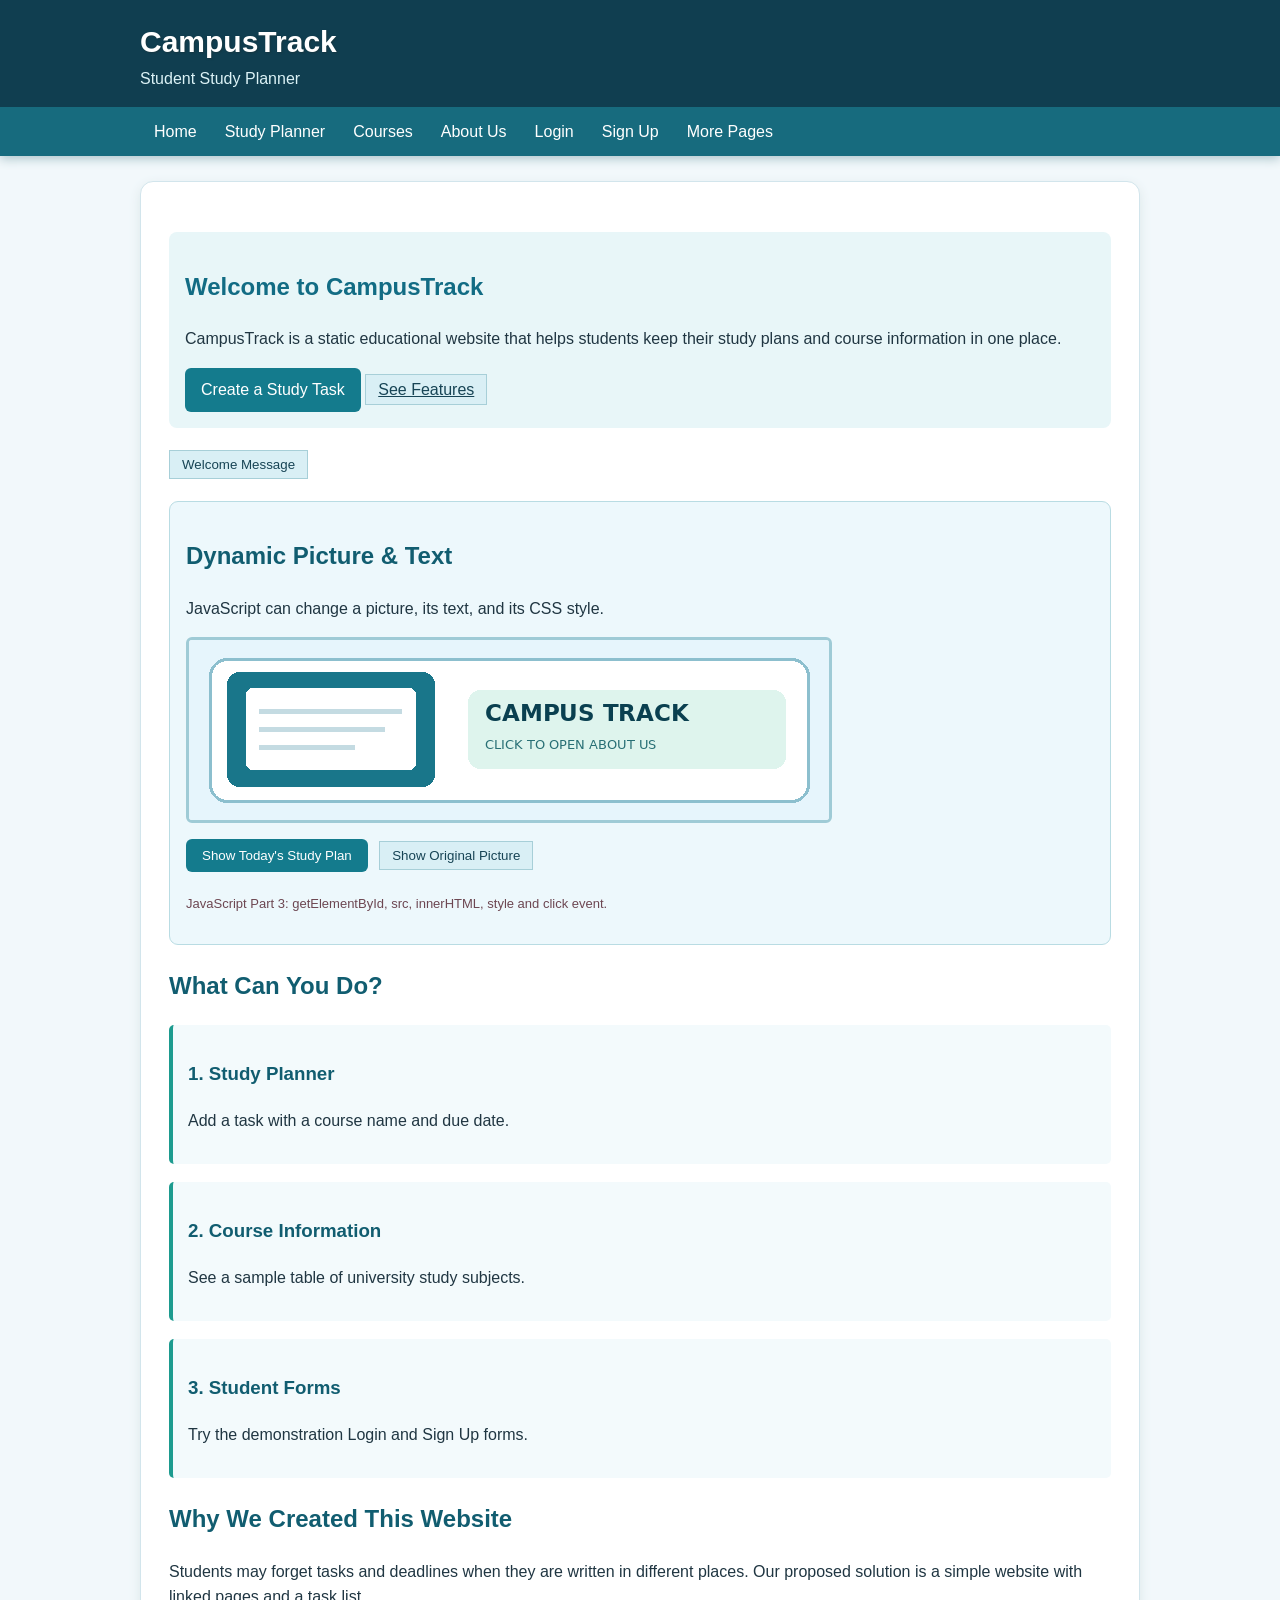
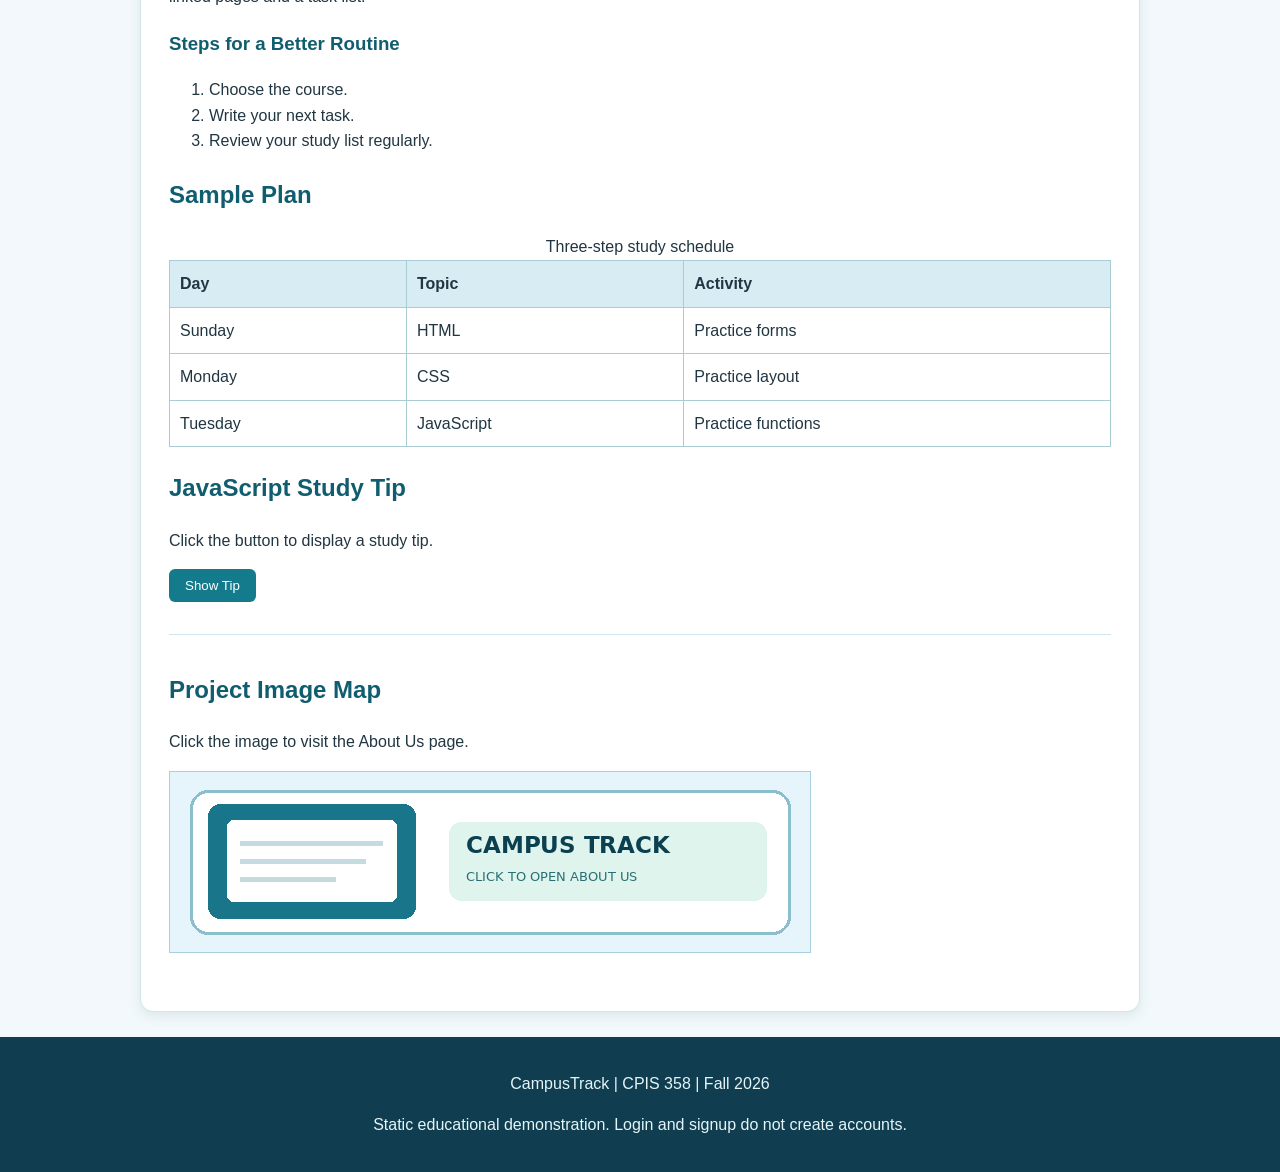
<file: index.html>
<!DOCTYPE html>
<html lang="en">
<head>
<meta charset="UTF-8">
<meta name="description" content="CampusTrack academic study planner website">
<meta name="viewport" content="width=device-width, initial-scale=1">
<title>Home | CampusTrack</title>
<link rel="stylesheet" type="text/css" href="assets/styles.css">
<style type="text/css">
/* Internal CSS (CSS Part 1) */
#features article { border-left-color: #1d9b8f; }
#top { background-color: #e8f6f8; padding: 16px; border-radius: 8px; }
</style>
<script type="text/javascript">
/* Embedded JavaScript (JavaScript Part 1): function, DOM and onclick */
function welcomeMessage() { document.getElementById('welcome-message').innerHTML = 'Welcome to the CampusTrack project!'; }
</script>
</head>
<body>
<header class="site-header"><div class="container"><h1>CampusTrack</h1><p>Student Study Planner</p></div><nav><div class="container"><ul>
<li><a href="index.html">Home</a></li>
<li><a href="planner.html">Study Planner</a></li>
<li><a href="courses.html">Courses</a></li>
<li><a href="about.html">About Us</a></li>
<li><a href="login.html">Login</a></li>
<li><a href="signup.html">Sign Up</a></li>
<li><a href="#">More Pages</a><ul><li><a href="planner.html">Planner</a></li><li><a href="about.html">About Our Project</a></li></ul></li>
</ul><div class="clear"></div></div></nav></header>
<div class="container"><main>
<section id="top"><h2 style="color:#126c84">Welcome to CampusTrack</h2>
<p>CampusTrack is a static educational website that helps students keep their study plans and course information in one place.</p>
<a class="button" href="planner.html">Create a Study Task</a> <a class="small-button" href="#features">See Features</a>
</section>
<p id="welcome-message"></p><p><button type="button" class="small-button" onclick="welcomeMessage()">Welcome Message</button></p>
<section class="dynamic-panel" id="dynamic-demo">
<h2 id="dynamic-heading">Dynamic Picture &amp; Text</h2>
<p id="dynamic-description">JavaScript can change a picture, its text, and its CSS style.</p>
<img id="dynamic-picture" class="dynamic-picture" src="assets/study-banner.png" width="640" height="180" alt="CampusTrack introductory study banner">
<p><button type="button" class="button" onclick="changeStudyPicture()">Show Today's Study Plan</button>
<button type="button" class="small-button" onclick="resetStudyPicture()">Show Original Picture</button></p>
<p class="notice">JavaScript Part 3: getElementById, src, innerHTML, style and click event.</p>
</section>
<section id="features"><h2>What Can You Do?</h2>
<article><h3>1. Study Planner</h3><p>Add a task with a course name and due date.</p></article>
<article><h3>2. Course Information</h3><p>See a sample table of university study subjects.</p></article>
<article><h3>3. Student Forms</h3><p>Try the demonstration Login and Sign Up forms.</p></article>
</section>
<section><h2>Why We Created This Website</h2>
<p>Students may forget tasks and deadlines when they are written in different places. Our proposed solution is a simple website with linked pages and a task list.</p>
<h3>Steps for a Better Routine</h3>
<ol><li>Choose the course.</li><li>Write your next task.</li><li>Review your study list regularly.</li></ol>
</section>
<section><h2>Sample Plan</h2><table><caption>Three-step study schedule</caption>
<thead><tr><th>Day</th><th>Topic</th><th>Activity</th></tr></thead>
<tbody><tr><td>Sunday</td><td>HTML</td><td>Practice forms</td></tr>
<tr><td>Monday</td><td>CSS</td><td>Practice layout</td></tr>
<tr><td>Tuesday</td><td>JavaScript</td><td>Practice functions</td></tr></tbody></table></section>
<section><h2>JavaScript Study Tip</h2><p id="study-tip">Click the button to display a study tip.</p><button class="button" type="button" onclick="showTip()">Show Tip</button></section>

<section class="map-section">
<h2>Project Image Map</h2>
<p>Click the image to visit the About Us page.</p>
<img src="assets/study-banner.png" alt="CampusTrack project image linked to About Us" width="640" height="180" usemap="#projectmap">
<map name="projectmap"><area shape="rect" coords="0,0,640,180" href="about.html" alt="Visit About Us"></map>
</section>
</main></div>
<footer class="site-footer"><p>CampusTrack | CPIS 358 | Fall 2026</p><p>Static educational demonstration. Login and signup do not create accounts.</p></footer>
<script type="text/javascript" src="assets/app.js"></script>
</body>
</html>
</file>
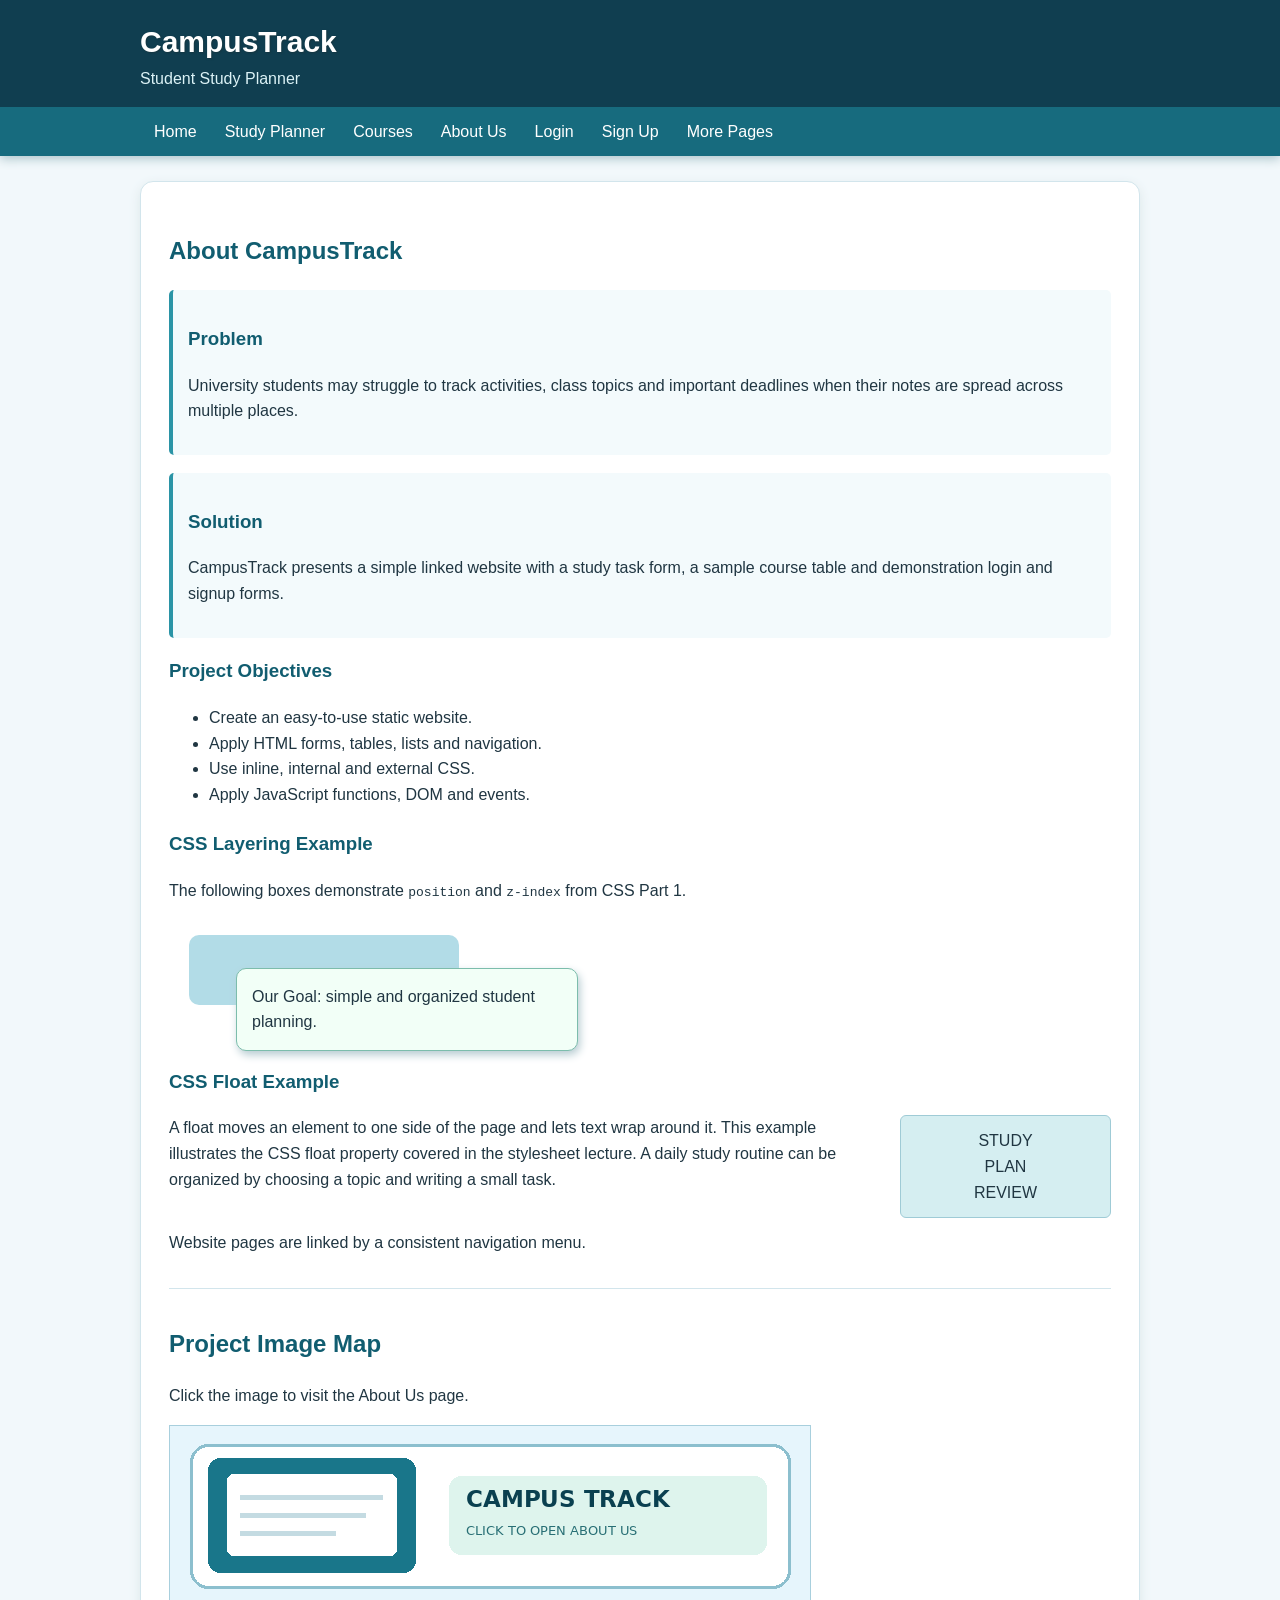
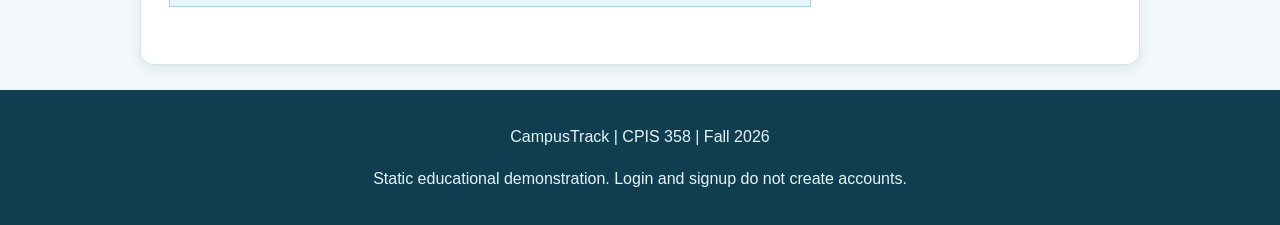
<file: about.html>
<!DOCTYPE html>
<html lang="en">
<head>
<meta charset="UTF-8">
<meta name="description" content="CampusTrack academic study planner website">
<meta name="viewport" content="width=device-width, initial-scale=1">
<title>About Us | CampusTrack</title>
<link rel="stylesheet" type="text/css" href="assets/styles.css">


</head>
<body>
<header class="site-header"><div class="container"><h1>CampusTrack</h1><p>Student Study Planner</p></div><nav><div class="container"><ul>
<li><a href="index.html">Home</a></li>
<li><a href="planner.html">Study Planner</a></li>
<li><a href="courses.html">Courses</a></li>
<li><a href="about.html">About Us</a></li>
<li><a href="login.html">Login</a></li>
<li><a href="signup.html">Sign Up</a></li>
<li><a href="#">More Pages</a><ul><li><a href="planner.html">Planner</a></li><li><a href="about.html">About Our Project</a></li></ul></li>
</ul><div class="clear"></div></div></nav></header>
<div class="container"><main>
<section><h2>About CampusTrack</h2>
<article><h3>Problem</h3><p>University students may struggle to track activities, class topics and important deadlines when their notes are spread across multiple places.</p></article>
<article><h3>Solution</h3><p>CampusTrack presents a simple linked website with a study task form, a sample course table and demonstration login and signup forms.</p></article>
<h3>Project Objectives</h3><ul><li>Create an easy-to-use static website.</li><li>Apply HTML forms, tables, lists and navigation.</li><li>Use inline, internal and external CSS.</li><li>Apply JavaScript functions, DOM and events.</li></ul>
<section><h3>CSS Layering Example</h3><p>The following boxes demonstrate <code>position</code> and <code>z-index</code> from CSS Part 1.</p>
<div class="layer-area"><div class="layer-back"></div><div class="layer-front">Our Goal: simple and organized student planning.</div></div></section>
<section><h3>CSS Float Example</h3><div class="float-picture">STUDY<br>PLAN<br>REVIEW</div>
<p>A float moves an element to one side of the page and lets text wrap around it. This example illustrates the CSS float property covered in the stylesheet lecture. A daily study routine can be organized by choosing a topic and writing a small task.</p><p class="clear">Website pages are linked by a consistent navigation menu.</p></section>
</section>
<section class="map-section">
<h2>Project Image Map</h2>
<p>Click the image to visit the About Us page.</p>
<img src="assets/study-banner.png" alt="CampusTrack project image linked to About Us" width="640" height="180" usemap="#projectmap">
<map name="projectmap"><area shape="rect" coords="0,0,640,180" href="about.html" alt="Visit About Us"></map>
</section>
</main></div>
<footer class="site-footer"><p>CampusTrack | CPIS 358 | Fall 2026</p><p>Static educational demonstration. Login and signup do not create accounts.</p></footer>
<script type="text/javascript" src="assets/app.js"></script>
</body>
</html>
</file>
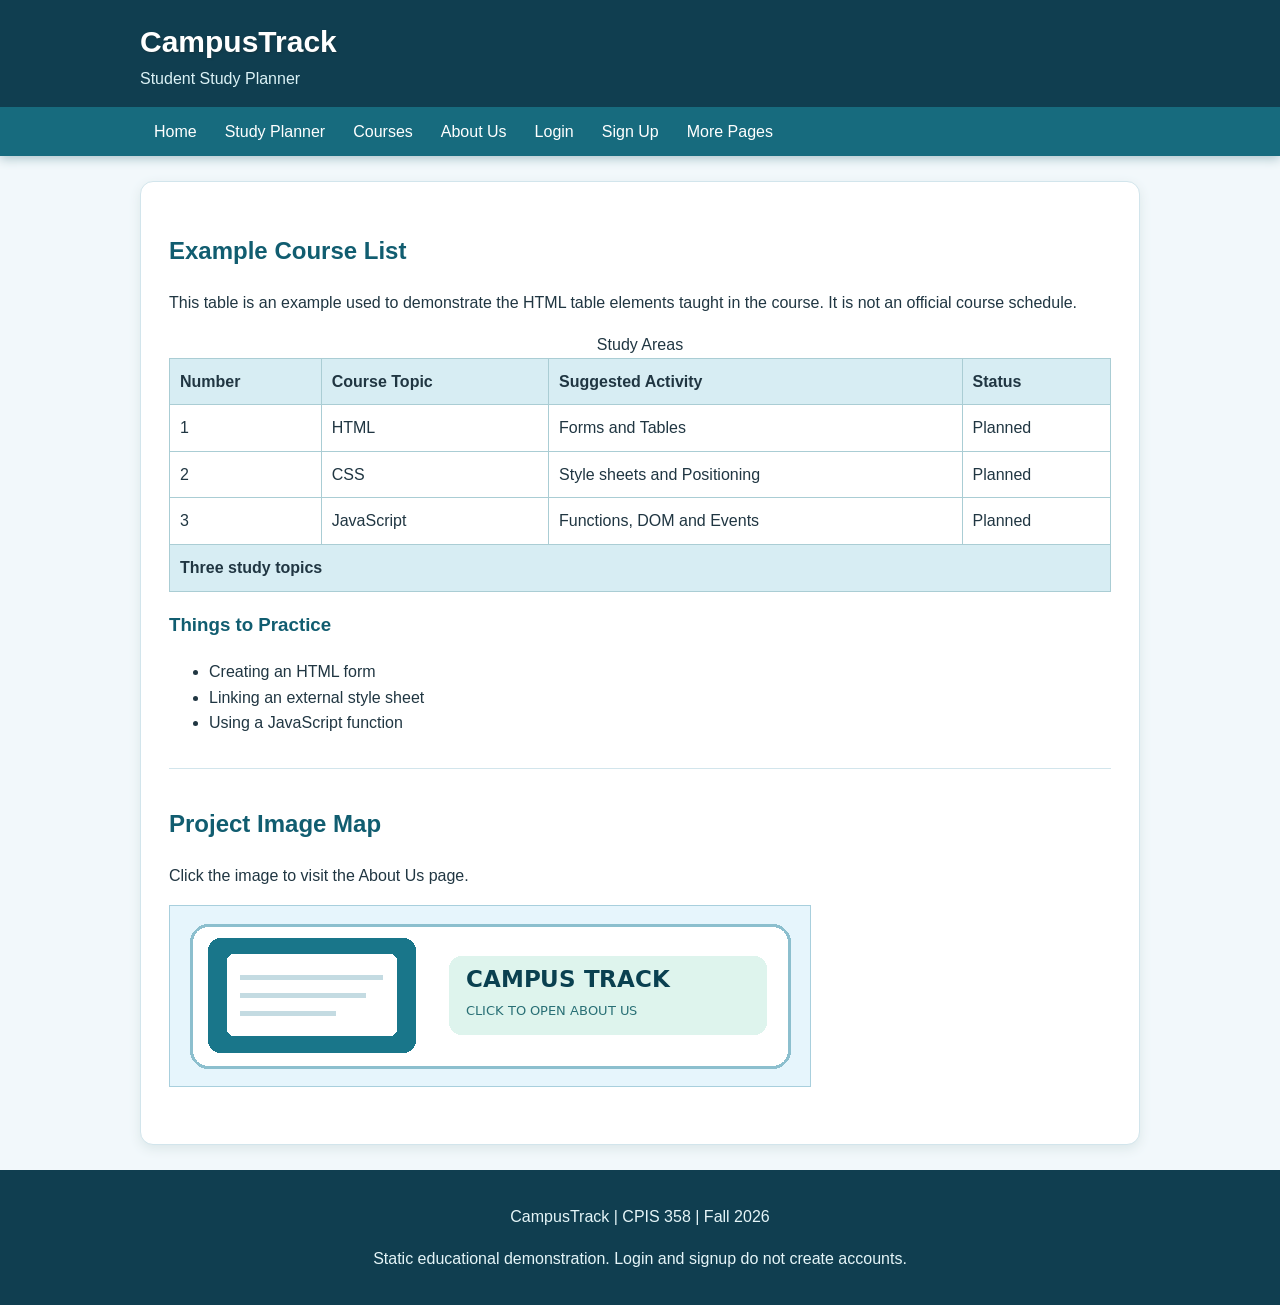
<file: courses.html>
<!DOCTYPE html>
<html lang="en">
<head>
<meta charset="UTF-8">
<meta name="description" content="CampusTrack academic study planner website">
<meta name="viewport" content="width=device-width, initial-scale=1">
<title>Courses | CampusTrack</title>
<link rel="stylesheet" type="text/css" href="assets/styles.css">


</head>
<body>
<header class="site-header"><div class="container"><h1>CampusTrack</h1><p>Student Study Planner</p></div><nav><div class="container"><ul>
<li><a href="index.html">Home</a></li>
<li><a href="planner.html">Study Planner</a></li>
<li><a href="courses.html">Courses</a></li>
<li><a href="about.html">About Us</a></li>
<li><a href="login.html">Login</a></li>
<li><a href="signup.html">Sign Up</a></li>
<li><a href="#">More Pages</a><ul><li><a href="planner.html">Planner</a></li><li><a href="about.html">About Our Project</a></li></ul></li>
</ul><div class="clear"></div></div></nav></header>
<div class="container"><main>
<section><h2>Example Course List</h2>
<p>This table is an example used to demonstrate the HTML table elements taught in the course. It is not an official course schedule.</p>
<table><caption>Study Areas</caption>
<thead><tr><th>Number</th><th>Course Topic</th><th>Suggested Activity</th><th>Status</th></tr></thead>
<tbody>
<tr><td>1</td><td>HTML</td><td>Forms and Tables</td><td>Planned</td></tr>
<tr><td>2</td><td>CSS</td><td>Style sheets and Positioning</td><td>Planned</td></tr>
<tr><td>3</td><td>JavaScript</td><td>Functions, DOM and Events</td><td>Planned</td></tr>
</tbody><tfoot><tr><th colspan="4">Three study topics</th></tr></tfoot></table>
<h3>Things to Practice</h3><ul><li>Creating an HTML form</li><li>Linking an external style sheet</li><li>Using a JavaScript function</li></ul></section>
<section class="map-section">
<h2>Project Image Map</h2>
<p>Click the image to visit the About Us page.</p>
<img src="assets/study-banner.png" alt="CampusTrack project image linked to About Us" width="640" height="180" usemap="#projectmap">
<map name="projectmap"><area shape="rect" coords="0,0,640,180" href="about.html" alt="Visit About Us"></map>
</section>
</main></div>
<footer class="site-footer"><p>CampusTrack | CPIS 358 | Fall 2026</p><p>Static educational demonstration. Login and signup do not create accounts.</p></footer>
<script type="text/javascript" src="assets/app.js"></script>
</body>
</html>
</file>
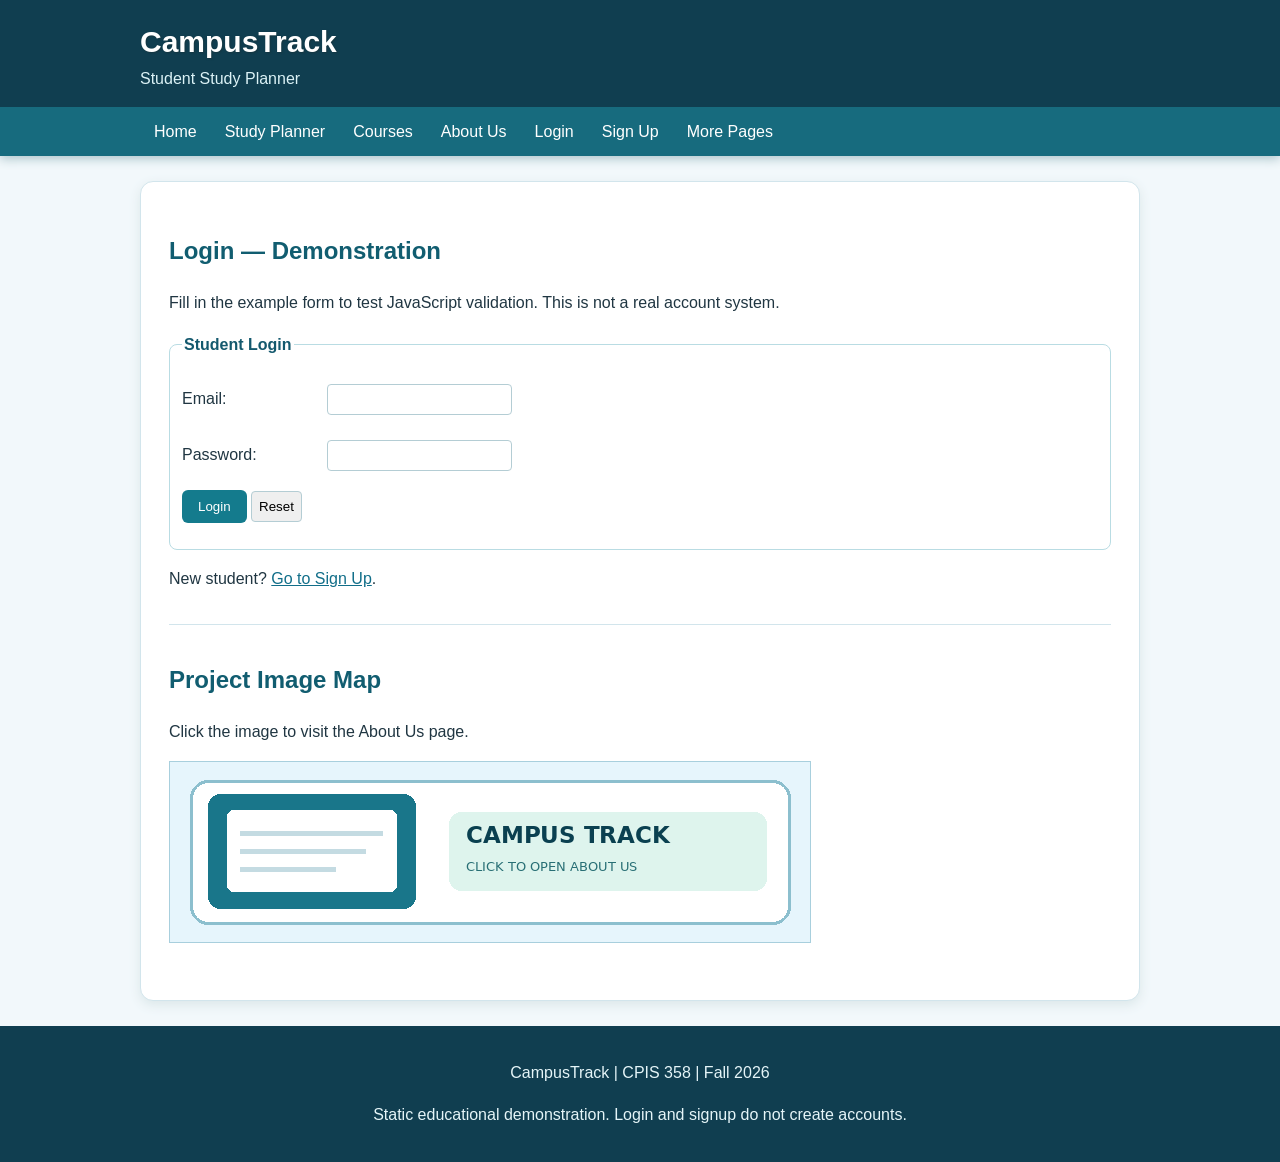
<file: login.html>
<!DOCTYPE html>
<html lang="en">
<head>
<meta charset="UTF-8">
<meta name="description" content="CampusTrack academic study planner website">
<meta name="viewport" content="width=device-width, initial-scale=1">
<title>Login | CampusTrack</title>
<link rel="stylesheet" type="text/css" href="assets/styles.css">
<!-- Abdulrahman bandah 2337970-->

</head>
<body>
<header class="site-header"><div class="container"><h1>CampusTrack</h1><p>Student Study Planner</p></div><nav><div class="container"><ul>
<li><a href="index.html">Home</a></li>
<li><a href="planner.html">Study Planner</a></li>
<li><a href="courses.html">Courses</a></li>
<li><a href="about.html">About Us</a></li>
<li><a href="login.html">Login</a></li>
<li><a href="signup.html">Sign Up</a></li>
<li><a href="#">More Pages</a><ul><li><a href="planner.html">Planner</a></li><li><a href="about.html">About Our Project</a></li></ul></li>
</ul><div class="clear"></div></div></nav></header>
<div class="container"><main>
<section><h2>Login — Demonstration</h2><p>Fill in the example form to test JavaScript validation. This is not a real account system.</p>
<form action="#" method="post" onsubmit="return validateLogin()" novalidate>
<fieldset><legend>Student Login</legend>
<p><label for="login-email">Email:</label><input id="login-email" name="email" type="email"></p>
<p><label for="login-password">Password:</label><input id="login-password" name="password" type="password"></p>
<p><input type="submit" class="button" value="Login"> <input type="reset" value="Reset"></p>
</fieldset></form><p class="feedback" id="login-message"></p>
<p>New student? <a href="signup.html">Go to Sign Up</a>.</p>
</section>
<section class="map-section">
<h2>Project Image Map</h2>
<p>Click the image to visit the About Us page.</p>
<img src="assets/study-banner.png" alt="CampusTrack project image linked to About Us" width="640" height="180" usemap="#projectmap">
<map name="projectmap"><area shape="rect" coords="0,0,640,180" href="about.html" alt="Visit About Us"></map>
</section>
</main></div>
<footer class="site-footer"><p>CampusTrack | CPIS 358 | Fall 2026</p><p>Static educational demonstration. Login and signup do not create accounts.</p></footer>
<script type="text/javascript" src="assets/app.js"></script>
</body>
</html>
</file>
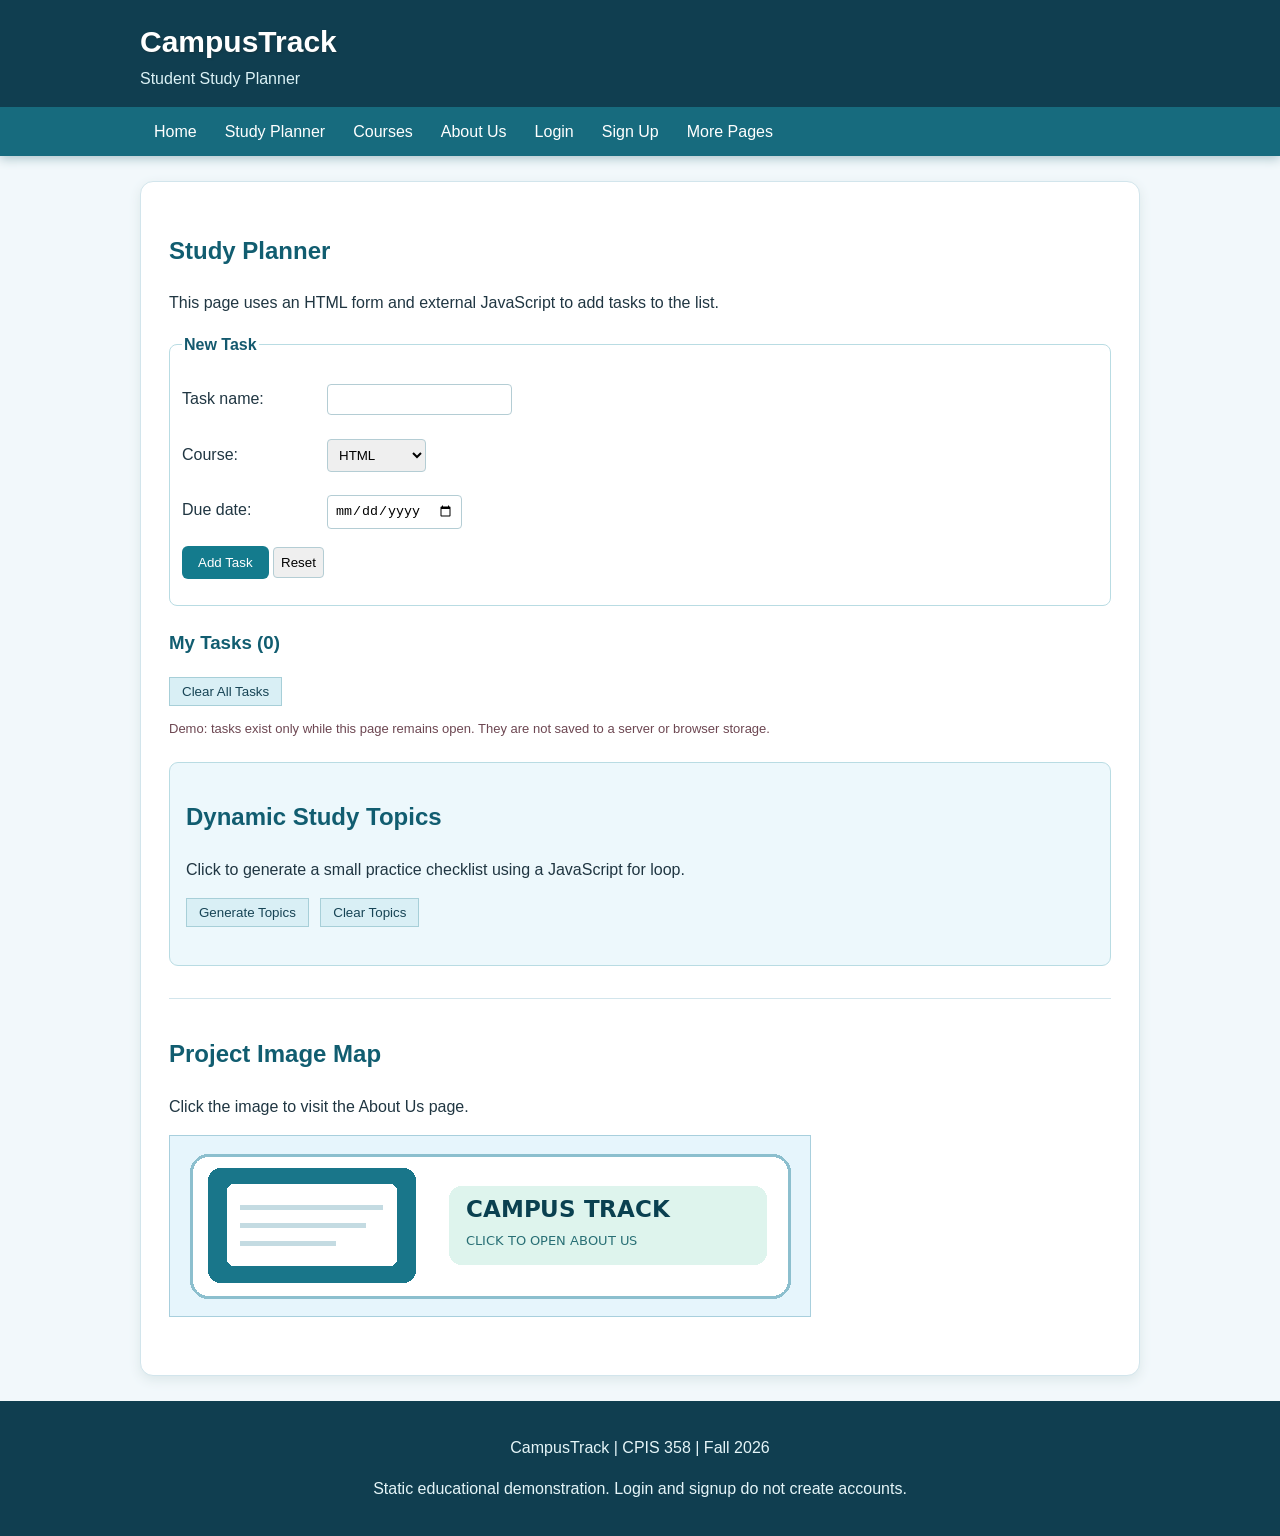
<file: planner.html>
<!DOCTYPE html>
<html lang="en">
<head>
<meta charset="UTF-8">
<meta name="description" content="CampusTrack academic study planner website">
<meta name="viewport" content="width=device-width, initial-scale=1">
<title>Study Planner | CampusTrack</title>
<link rel="stylesheet" type="text/css" href="assets/styles.css">


</head>
<body>
<header class="site-header"><div class="container"><h1>CampusTrack</h1><p>Student Study Planner</p></div><nav><div class="container"><ul>
<li><a href="index.html">Home</a></li>
<li><a href="planner.html">Study Planner</a></li>
<li><a href="courses.html">Courses</a></li>
<li><a href="about.html">About Us</a></li>
<li><a href="login.html">Login</a></li>
<li><a href="signup.html">Sign Up</a></li>
<li><a href="#">More Pages</a><ul><li><a href="planner.html">Planner</a></li><li><a href="about.html">About Our Project</a></li></ul></li>
</ul><div class="clear"></div></div></nav></header>
<div class="container"><main>
<section><h2>Study Planner</h2>
<p>This page uses an HTML form and external JavaScript to add tasks to the list.</p>
<form id="task-form" action="#" method="get" onsubmit="return addTask()">
<fieldset><legend>New Task</legend>
<p><label for="task-name">Task name:</label><input type="text" id="task-name" name="task-name" maxlength="80" required></p>
<p><label for="task-course">Course:</label><select id="task-course" name="task-course"><option>HTML</option><option>CSS</option><option>JavaScript</option></select></p>
<p><label for="task-date">Due date:</label><input type="date" id="task-date" name="task-date"></p>
<p><input type="submit" value="Add Task" class="button"> <input type="reset" value="Reset"></p>
</fieldset></form>
<p class="feedback" id="task-message"></p>
<section><h3>My Tasks (<span id="task-count">0</span>)</h3>
<ul id="task-list"><!-- JavaScript adds list items here. --></ul>
<button type="button" class="small-button" onclick="clearTasks()">Clear All Tasks</button>
<p class="notice">Demo: tasks exist only while this page remains open. They are not saved to a server or browser storage.</p>
</section></section>
<section class="dynamic-panel">
<h2>Dynamic Study Topics</h2>
<p>Click to generate a small practice checklist using a JavaScript for loop.</p>
<button type="button" class="small-button" onclick="generateTopics()">Generate Topics</button>
<button type="button" class="small-button" onclick="clearTopics()">Clear Topics</button>
<ol id="topic-list"></ol>
<p class="feedback" id="topic-message"></p>
</section>
<section class="map-section">
<h2>Project Image Map</h2>
<p>Click the image to visit the About Us page.</p>
<img src="assets/study-banner.png" alt="CampusTrack project image linked to About Us" width="640" height="180" usemap="#projectmap">
<map name="projectmap"><area shape="rect" coords="0,0,640,180" href="about.html" alt="Visit About Us"></map>
</section>
</main></div>
<footer class="site-footer"><p>CampusTrack | CPIS 358 | Fall 2026</p><p>Static educational demonstration. Login and signup do not create accounts.</p></footer>
<script type="text/javascript" src="assets/app.js"></script>
</body>
</html>
</file>
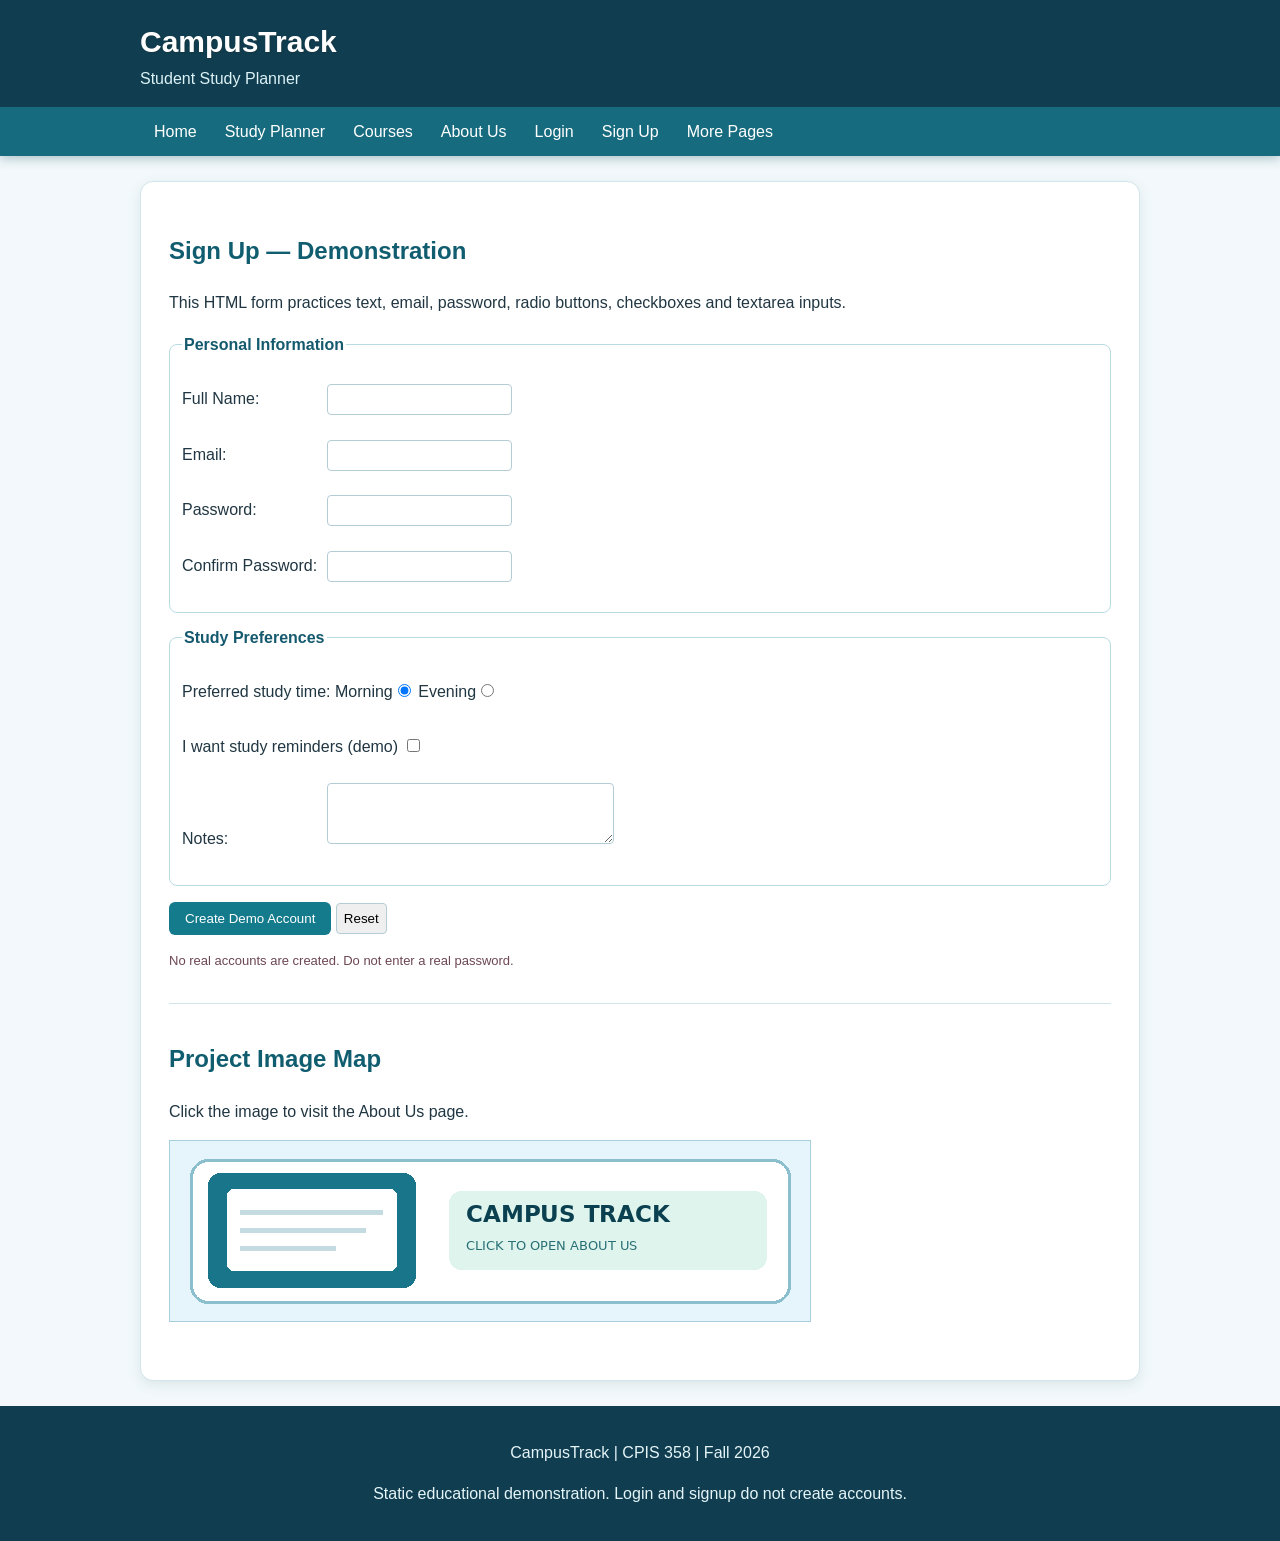
<file: signup.html>
<!DOCTYPE html>
<html lang="en">
<head>
<meta charset="UTF-8">
<meta name="description" content="CampusTrack academic study planner website">
<meta name="viewport" content="width=device-width, initial-scale=1">
<title>Sign Up | CampusTrack</title>
<link rel="stylesheet" type="text/css" href="assets/styles.css">


</head>
<body>
<header class="site-header"><div class="container"><h1>CampusTrack</h1><p>Student Study Planner</p></div><nav><div class="container"><ul>
<li><a href="index.html">Home</a></li>
<li><a href="planner.html">Study Planner</a></li>
<li><a href="courses.html">Courses</a></li>
<li><a href="about.html">About Us</a></li>
<li><a href="login.html">Login</a></li>
<li><a href="signup.html">Sign Up</a></li>
<li><a href="#">More Pages</a><ul><li><a href="planner.html">Planner</a></li><li><a href="about.html">About Our Project</a></li></ul></li>
</ul><div class="clear"></div></div></nav></header>
<div class="container"><main>
<section><h2>Sign Up — Demonstration</h2><p>This HTML form practices text, email, password, radio buttons, checkboxes and textarea inputs.</p>
<form action="#" method="post" onsubmit="return validateSignup()" novalidate>
<fieldset><legend>Personal Information</legend>
<p><label for="signup-name">Full Name:</label><input id="signup-name" name="fullname" type="text"></p>
<p><label for="signup-email">Email:</label><input id="signup-email" name="email" type="email" onblur="checkSignupEmail()"></p>
<p><label for="signup-password">Password:</label><input id="signup-password" name="password" type="password"></p>
<p><label for="signup-again">Confirm Password:</label><input id="signup-again" name="confirm" type="password"></p>
</fieldset>
<fieldset><legend>Study Preferences</legend>
<p>Preferred study time:
<label for="morning" style="width:auto">Morning</label><input id="morning" type="radio" name="time" value="morning" checked>
<label for="evening" style="width:auto">Evening</label><input id="evening" type="radio" name="time" value="evening"></p>
<p><label for="updates" style="width:auto">I want study reminders (demo)</label> <input id="updates" type="checkbox" name="updates"></p>
<p><label for="notes">Notes:</label><textarea id="notes" name="notes" rows="3" cols="32"></textarea></p>
</fieldset>
<p><input type="submit" class="button" value="Create Demo Account"> <input type="reset" value="Reset"></p>
</form><p class="feedback" id="signup-message"></p>
<p class="notice">No real accounts are created. Do not enter a real password.</p></section>
<section class="map-section">
<h2>Project Image Map</h2>
<p>Click the image to visit the About Us page.</p>
<img src="assets/study-banner.png" alt="CampusTrack project image linked to About Us" width="640" height="180" usemap="#projectmap">
<map name="projectmap"><area shape="rect" coords="0,0,640,180" href="about.html" alt="Visit About Us"></map>
</section>
</main></div>
<footer class="site-footer"><p>CampusTrack | CPIS 358 | Fall 2026</p><p>Static educational demonstration. Login and signup do not create accounts.</p></footer>
<script type="text/javascript" src="assets/app.js"></script>
</body>
</html>
</file>
<file: assets/styles.css>
/* CPIS-358: external CSS (CSS Part 1 and Part 2) */
body { margin: 0; background-color: #f2f8fb; color: #203642; font-family: Arial, sans-serif; line-height: 1.6; }
h1, h2, h3 { color: #115d70; }
a { color: #116e89; }
.site-header { background-color: #103e50; color: white; padding: 18px 0 0; box-shadow: 0 3px 10px #aec6cc; }
.site-header h1 { color: white; margin: 0; font-size: 30px; text-shadow: 1px 1px 2px #163640; }
.site-header p { color: #dbf2f6; margin: 0 0 15px; }
.container { width: 88%; max-width: 1000px; margin: auto; }
/* Menu built with lists, float and hover, as in CSS Part 1 */
nav { background-color: #176b7e; }
nav ul { margin: 0; padding: 0; list-style-type: none; }
nav li { float: left; }
nav a { display: block; padding: 12px 14px; color: white; text-decoration: none; }
nav a:hover { background-color: #0d4d61; }
nav li ul { display: none; position: absolute; background-color: #176b7e; z-index: 20; width: 190px; box-shadow: 2px 4px 9px #a2b4bd; }
nav li:hover ul { display: block; }
nav li ul li { float: none; }
main { background: white; margin-top: 25px; margin-bottom: 25px; padding: 28px; border: 1px solid #d2e5ec; border-radius: 13px; box-shadow: 0 4px 12px #dbe7e9; }
section { margin: 22px 0; }
article { margin: 18px 0; padding: 15px; background: #f3fafc; border-left: 4px solid #2b94a6; border-radius: 5px; }
.box { border: 1px solid #add2dc; border-radius: 10px; padding: 18px; background: #f2fbfd; margin: 12px 0; }
.button { display: inline-block; background: #147b8d; color: white; padding: 9px 16px; border: none; border-radius: 6px; text-decoration: none; cursor: pointer; }
.button:hover { background: #0d5162; }
.small-button { background: #d9eff5; color: #174455; border: 1px solid #a7cfd8; padding: 6px 12px; cursor: pointer; }
label { display: inline-block; width: 145px; margin: 7px 0; }
input, select, textarea { padding: 7px; border: 1px solid #b4cdd4; border-radius: 4px; }
input[type='checkbox'], input[type='radio'] { padding: 0; }
fieldset { border: 1px solid #b9dce3; margin: 12px 0; border-radius: 8px; }
legend { color: #14596e; font-weight: bold; }
table { border-collapse: collapse; width: 100%; margin: 14px 0; }
th, td { border: 1px solid #aacdd4; padding: 10px; text-align: left; }
th { background-color: #d7edf3; }
.notice { color: #6d4752; font-size: 13px; }
.feedback { color: #156f4a; font-weight: bold; }
.map-section { margin-top: 32px; border-top: 1px solid #d2e5ec; padding-top: 16px; }
.map-section img { max-width: 100%; height: auto; border: 1px solid #a8cfdd; }
/* Layering with position and z-index (CSS Part 1) */
.layer-area { position: relative; height: 125px; margin: 15px 0; }
.layer-back { position: absolute; left: 20px; top: 15px; width: 270px; height: 70px; background: #b2dce7; z-index: 1; border-radius: 10px; }
.layer-front { position: absolute; left: 67px; top: 48px; width: 310px; padding: 15px; background: #f2fff7; border: 1px solid #7cbdac; z-index: 2; border-radius: 10px; box-shadow: 2px 4px 8px #b7ccd2; }
.float-picture { float: right; width: 185px; background: #d5eef1; padding: 12px; margin: 0 0 12px 17px; border: 1px solid #9fcbd6; border-radius: 6px; text-align: center; }
.clear { clear: both; }
.site-footer { background: #103e50; color: #e5f5f8; padding: 18px; text-align: center; }
/* Media query is included in CSS Part 1 */
@media screen and (max-width: 700px) {
  .container { width: 94%; }
  main { padding: 15px; }
  nav li { float: none; }
  nav li ul { position: static; width: 100%; }
  label { width: auto; display: block; }
  .layer-front { width: 65%; }
}

/* Assignment 2 DOM demo: a visible panel with picture and text changed by script */
.dynamic-panel { background-color: #edf8fc; border: 1px solid #b9dce3; border-radius: 9px; padding: 16px; }
.dynamic-picture { display: block; width: 100%; max-width: 640px; height: auto; border: 3px solid #9fcbd6; border-radius: 6px; margin: 13px 0; }
.dynamic-panel button { margin-right: 7px; margin-bottom: 6px; }
#topic-list li, #task-list li { padding: 4px 0; }
</file>
